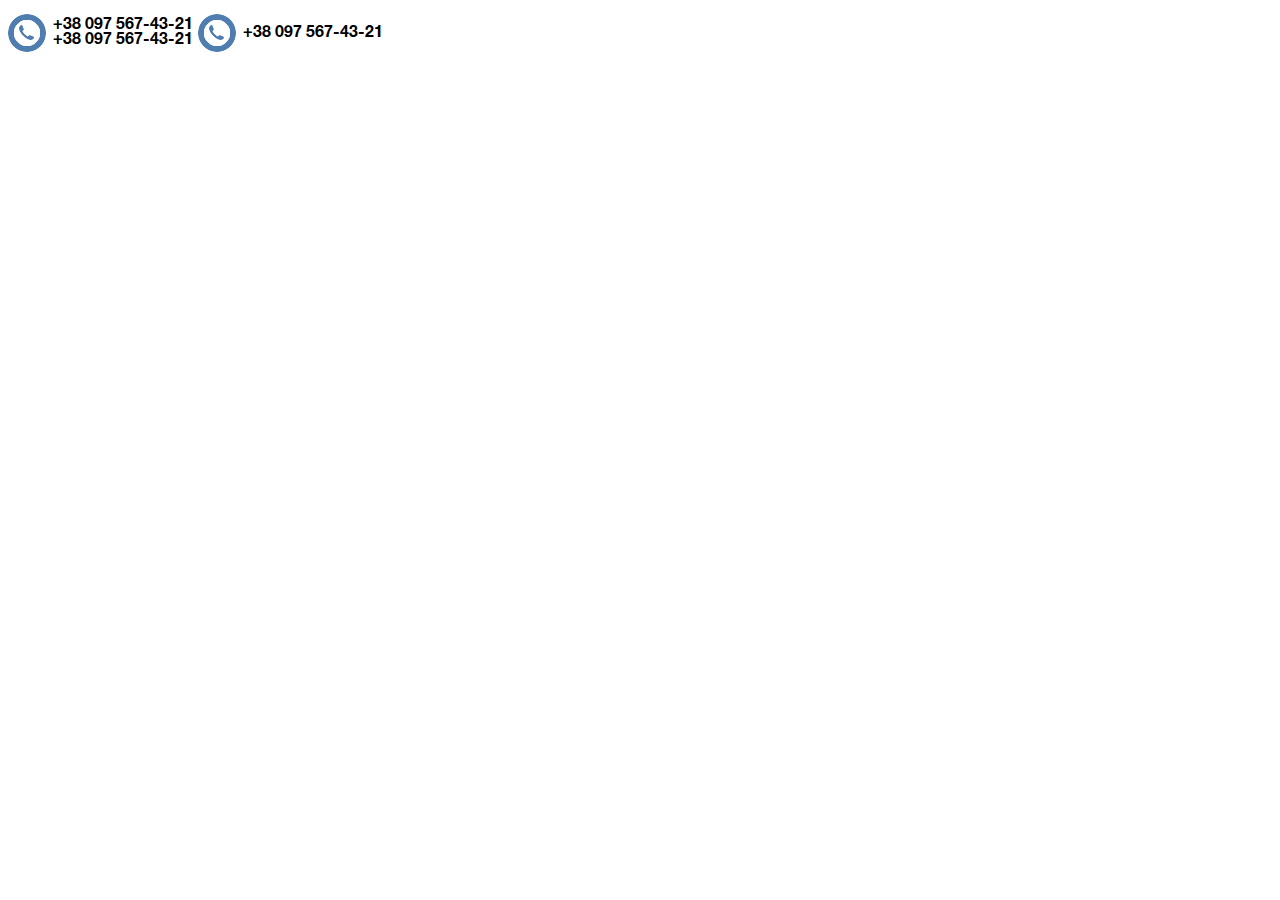
<file: test_2a/index.html>
<!DOCTYPE html>
<html>

<head>
    <title>test_1</title>
	<link rel="stylesheet" type="text/css" href="index.css">
</head>

<body>
    <div class="phoneSection">
        <div class="phoneImg"></div>
        <span class="number">+38 097 567-43-21 +38 097 567-43-21</span>
    </div>
    <div class="phoneSection">
        <div class="phoneImg"></div>
        <span class="number">+38 097 567-43-21</span>
    </div>
</body>

</html>
</file>
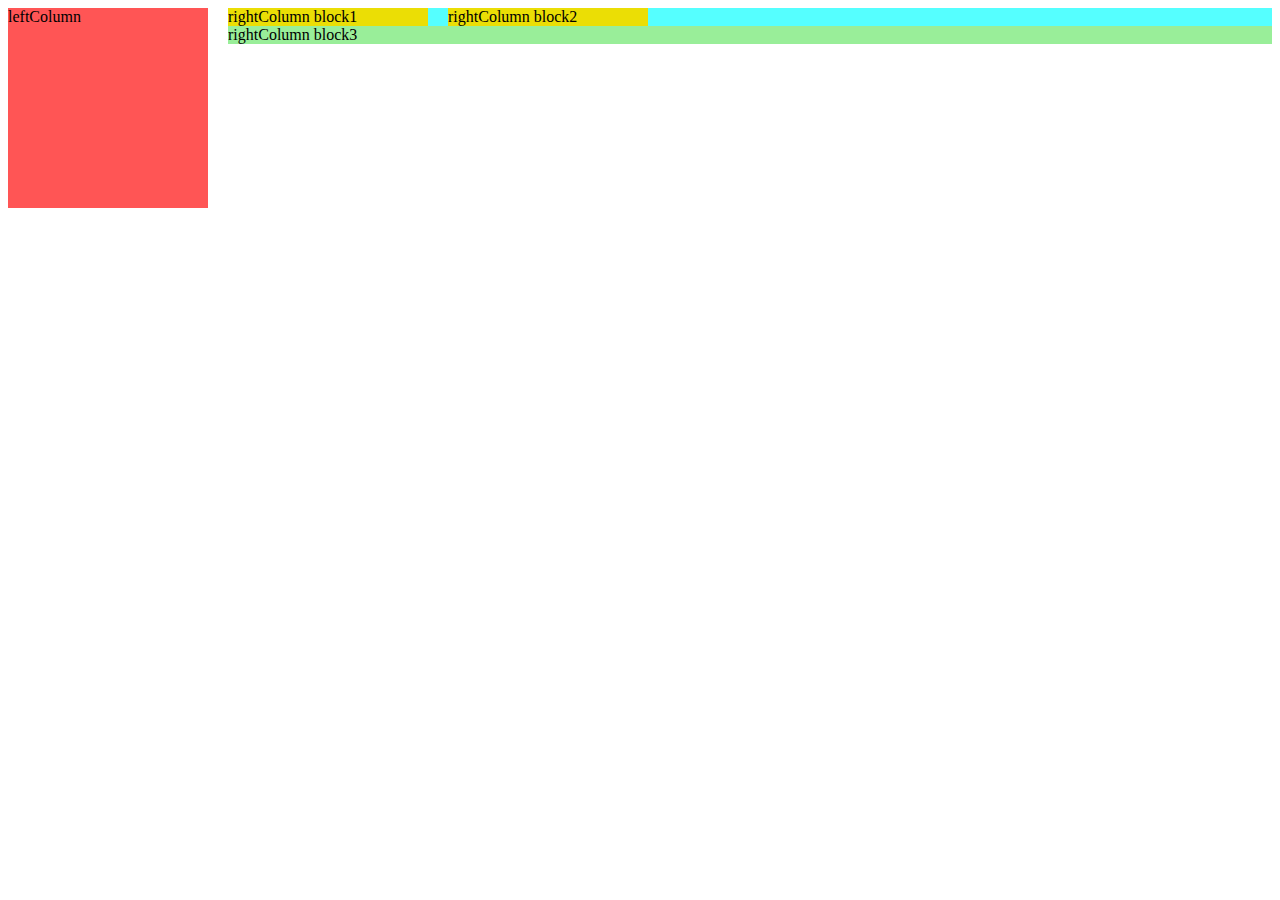
<file: test_1a.html>
<!DOCTYPE html>
<html>

<head>
    <title>test_1</title>
    <style>
    .leftColumn {
        width: 200px;
        height: 200px;
        float: left;
        background: #f55;
    }
    
    .rightColumn {
        margin-left: 220px;
        background: #5ff;
        overflow: hidden;
    }
    
    .rightColumn .block1,
    .rightColumn .block2 {
        float: left;
        width: 200px;
        margin-right: 20px;
        background: #ebde05;
    }
    
    .rightColumn .block3 {
        background: #9e9;
        clear: both;
    }
    </style>
</head>

<body>
    <div class="leftColumn">leftColumn</div>
    <div class="rightColumn">
        <div class="block1">rightColumn block1</div>
        <div class="block2">rightColumn block2</div>
        <div class="block3">rightColumn block3</div>
    </div>
</body>

</html>
</file>
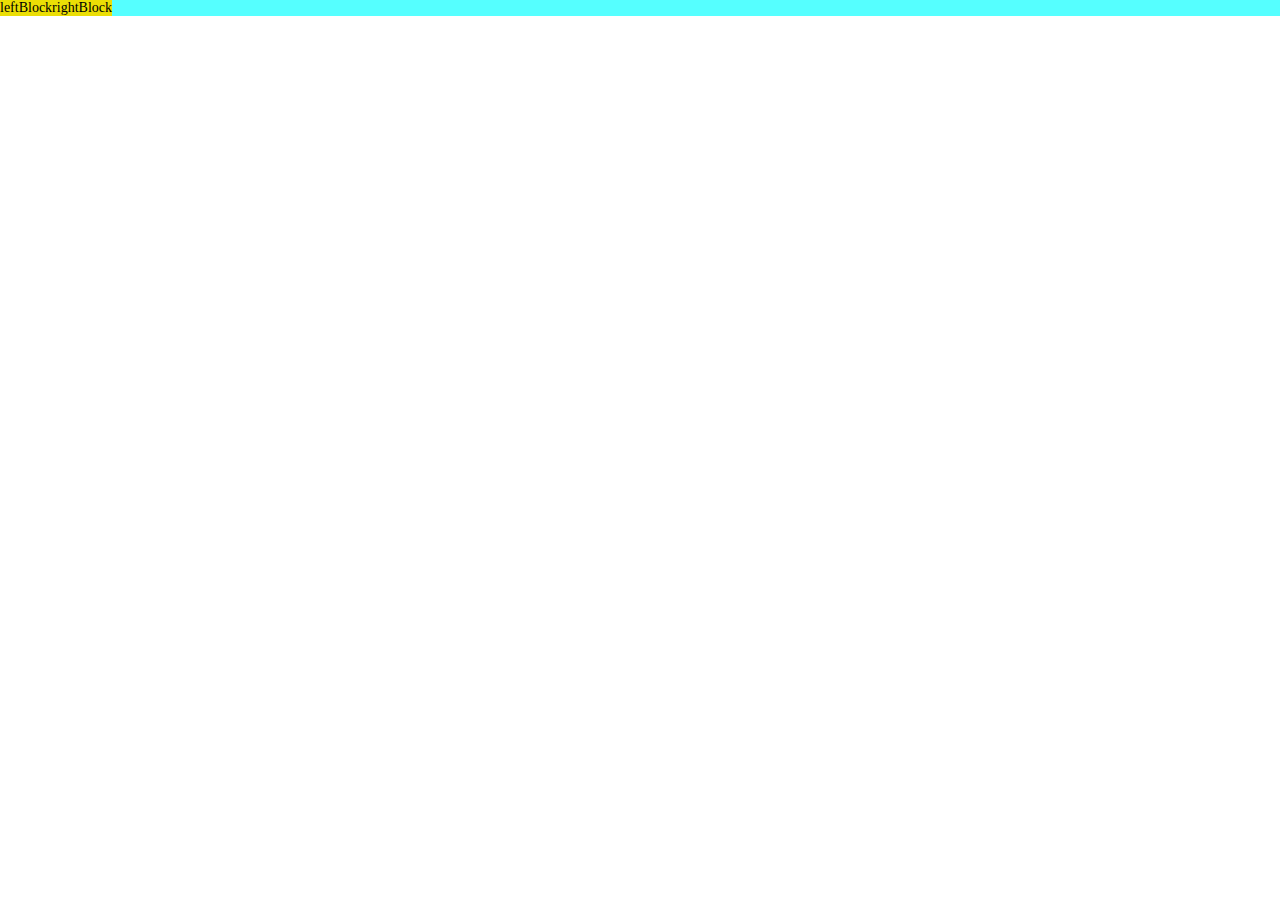
<file: test_1b.html>
<!DOCTYPE html>
<html>

<head>
    <title>test_1</title>
    <style>
    * {
        margin: 0!important;
        padding: 0!important;
    }
    
    .mainBlock {
        background: #5ff;
        font-size: 0;
    }
    
    .leftBlock,
    .rightBlock {
        display: inline-block;
        background: #ebde05;
        font-size: 14px;
    }
    </style>
</head>

<body>
    <div class="mainBlock">
        <div class="leftBlock">leftBlock</div>
        <div class="rightBlock">rightBlock</div>
    </div>
</body>
<div></div><div></div>
</html>
<!-- inline-block поводиться, як звичайна буква, а значить так само, як і простий текст - має пропуски між словами. Ще можна використати від'ємні відступи та прижати всі елементи один до одного <div></div><div></div>-->
</file>
<file: test_2a/index.css>
@font-face {
    font-family: HelveticaNeueCyr;
    src: local("HelveticaNeueCyr"), url(font/HelveticaNeueCyr-Bold.otf);
    font-weight: bold;
}

body {
    font-family: 'HelveticaNeueCyr', bold;
}

.phoneSection {
    float: left;
    position: relative;
    height: 50px;
    width: 190px;
}

.number,
.phoneImg {
    position: absolute;
    top: 50%;
    transform: translateY(-50%);
}

.number {
    margin-left: 45px;
}

.phoneImg {
    height: 38px;
    width: 38px;
    background-image: url("phone.png");
    background-repeat: no-repeat;
}
</file>
